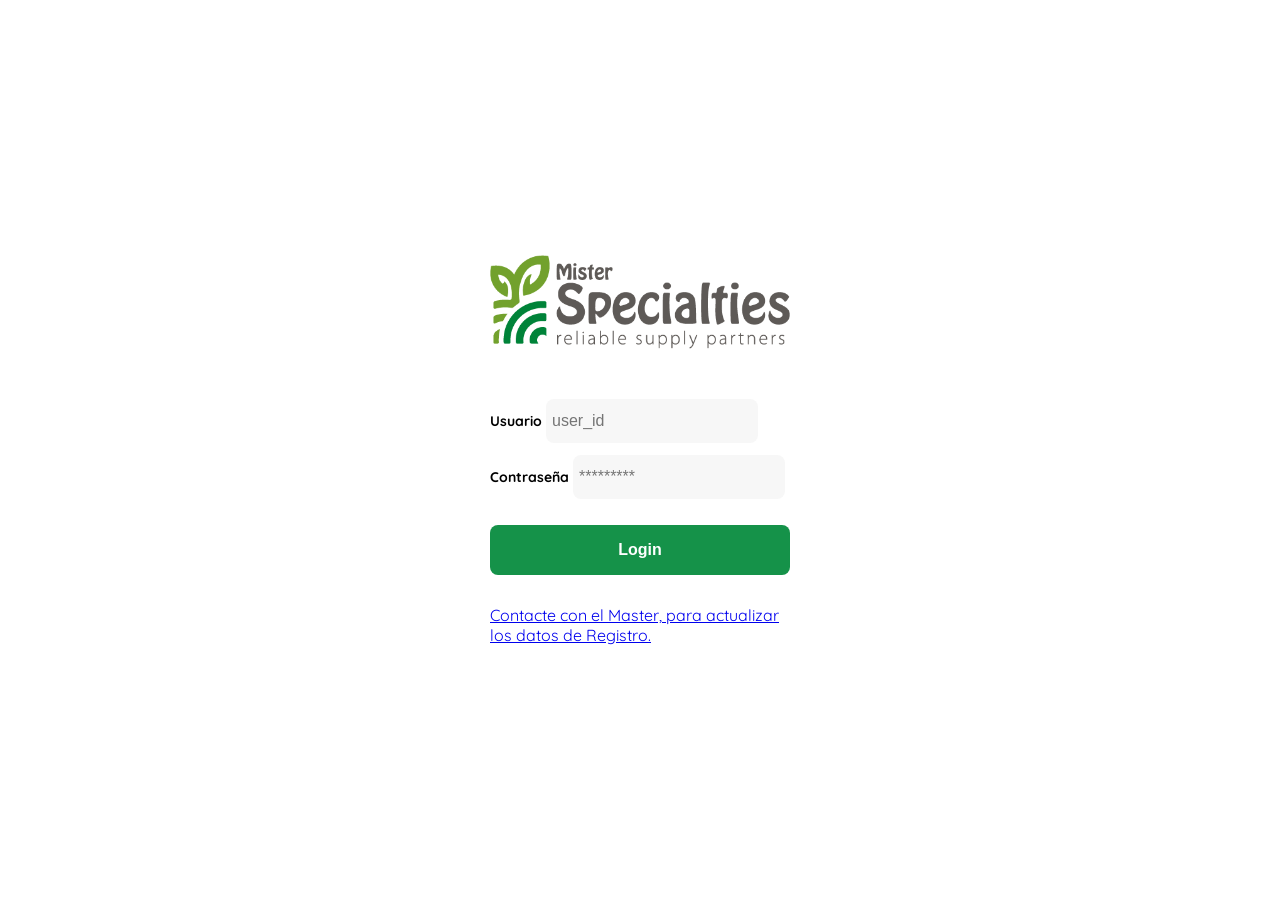
<file: front/static/templates/login.html>
<!DOCTYPE html>
<html lang="en">
<head>
    <meta charset="UTF-8">
    <meta http-equiv="X-UA-Compatible" content="IE=edge">
    <meta name="viewport" content="width=device-width, initial-scale=1.0">
    <link rel="preconnect" href="https://fonts.googleapis.com">
    <link rel="preconnect" href="https://fonts.gstatic.com" crossorigin>
    <link href="/front/static/logistica/css/login.css" rel="stylesheet" type="text/css">
    <link href="https://fonts.googleapis.com/css2?family=Quicksand:wght@300&display=swap" rel="stylesheet">
    <title>Login</title>
</head>

<body>
    <div class="login">
        <div class="form-container">
            <img src="/front/static/img/RECURSO-WEB_Mesa-de-trabajo-1.png" alt="logo" class="logo">
            <form method="POST" action="/auth">
                <label class="label">Usuario</label>
                <input type="text" name="user_id" placeholder="user_id" class="input input-password">

                <label class="label">Contraseña</label>
                <input type="password" name="password" placeholder="*********" class="input input-password">

                <button type="submit" class="primary-button login-buton" >Login</button>

                <a href="https://walink.co/7e3206">Contacte con el Master, para actualizar los datos de Registro.</a>
            </form>

        </div>
    </div>
</body>
</html>
</file>
<file: front/static/logistica/css/login.css>
:root{
    --white: #ffffff;
    --black: #000000;
    --very-ligth-pink: #c7c7c7;
    --text-input-field: #f7f7f7;
    --green: #159249;
    --sm:14px;
    --md:16px;
    --lg:18px;

}

body{
margin: 0;
font-family: 'Quicksand', sans-serif;

}
.login{
width: 100%;
height: 100vh;
display: grid;
place-items: center;
}
.form-container{
display: grid;
grid-template-rows: auto 1fr auto;
width: 300px;
}
.logo{
width: 300px;
margin-bottom: 50px;
justify-self: center;
}
.title{
font-size:var(--lg);
margin-bottom: 12px;
text-align: center;
}
.subtittle{
color:var(--very-ligth-pink);
font-size: var(--md);
font-weight: 300;
margin-top: 0;
margin-bottom: 32px;
text-align: center;
}
.form{
display: flex;
flex-direction: column;
}
.form a{
color: var(--green);
font-size: var(--sm);
text-align: center;
text-decoration: none;
margin-bottom: 54px;
}
.label{
font-size: var(--sm);
font-weight: bold;
margin-bottom: 4px;
}
.input{
background-color: var(--text-input-field);
border:none;
border-radius: 8px;
height: 32px;
font-size: var(--md);
padding: 6px;
margin-bottom: 12px;
}
.input-email{
margin-bottom: 22px;
}
.primary-button{
background-color: var(--green);
border-radius: 8px;
border:none;
color: var(--white);
width: 100%;
cursor: pointer;
font-size: var(--md);
font-weight: bold;
height: 50px;
}
.secondary-button{
background-color: var(--white);
border-radius: 8px;
border: 1px solid var(--green);
color: var(--green);
width: 100%;
cursor: pointer;
font-size: var(--md);
font-weight: bold;
height: 50px;
}
.login-buton{
margin-top: 14px;
margin-bottom: 30px;
}
@media (max-width: 640px){
.logo{
    display: block;
}
}
</file>
